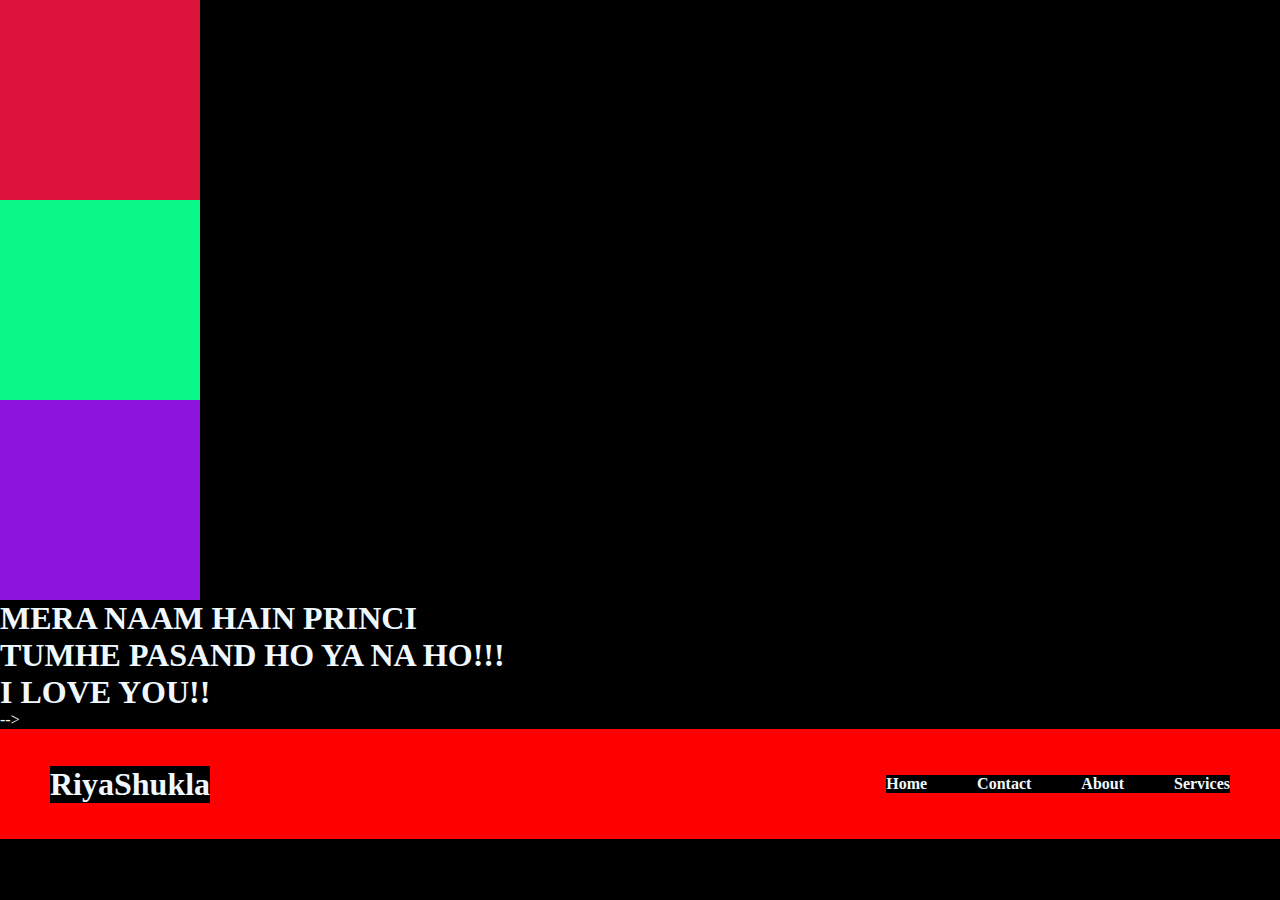
<file: Content/index.html>
<!DOCTYPE html>
<html lang="en">

<head>
    <meta charset="UTF-8">
    <meta http-equiv="X-UA-Compatible" content="IE=edge">
    <meta name="viewport" content="width=device-width, initial-scale=1.0">
    <title>Document</title>
    <link rel="stylesheet" href="style.css">
</head>

<body>
    <div id="box1"> </div>
    <div id="box2"></div>
    <div id="box3"></div>
    <h1>MERA NAAM HAIN PRINCI </h1>
    <h1>TUMHE PASAND HO YA NA HO!!!</h1>
    <h1>I LOVE YOU!!</h1> -->
     <div id="nav">
        <h1>RiyaShukla</h1>
        
        <div id="part2">
            <h4>Home</h4>
        <h4>Contact</h4>
        <h4>About</h4>
        <h4>Services</h4>
    </div>
    </div>
    
</body>
<script src="https://cdnjs.cloudflare.com/ajax/libs/gsap/3.12.7/gsap.min.js"
    integrity="sha512-f6bQMg6nkSRw/xfHw5BCbISe/dJjXrVGfz9BSDwhZtiErHwk7ifbmBEtF9vFW8UNIQPhV2uEFVyI/UHob9r7Cw=="
    crossorigin="anonymous" referrerpolicy="no-referrer"></script>
<script src="script.js"></script>

</html>
</file>
<file: Content/ScrollingText.html>
<!DOCTYPE html>
<html lang="en">

<head>
    <meta charset="UTF-8">
    <meta http-equiv="X-UA-Compatible" content="IE=edge">
    <meta name="viewport" content="width=device-width, initial-scale=1.0">
    <title>Document</title>
    <link rel="stylesheet" href="St.css">
</head>

<body>
    <div id="page1"></div>
    <div id="page2">
        <div id="move">
            <div class="marque">
                <h1>THIRIVE BEYOND LIMITS</h1>
            </div>
            <div class="marque">
                <h1>THIRIVE BEYOND LIMITS</h1>
            </div>
            <div class="marque">
                <h1>THIRIVE BEYOND LIMITS</h1>
            </div>
            <div class="marque">
                <h1>THIRIVE BEYOND LIMITS</h1>
            </div>
            <div class="marque">
                <h1>THIRIVE BEYOND LIMITS</h1>
            </div>
        </div>
    </div>
    <div id="page3"></div>
</body>
<script src="https://cdnjs.cloudflare.com/ajax/libs/gsap/3.12.7/gsap.min.js"
    integrity="sha512-f6bQMg6nkSRw/xfHw5BCbISe/dJjXrVGfz9BSDwhZtiErHwk7ifbmBEtF9vFW8UNIQPhV2uEFVyI/UHob9r7Cw=="
    crossorigin="anonymous" referrerpolicy="no-referrer"></script>
<script src="St.js"></script>

</html>
</file>
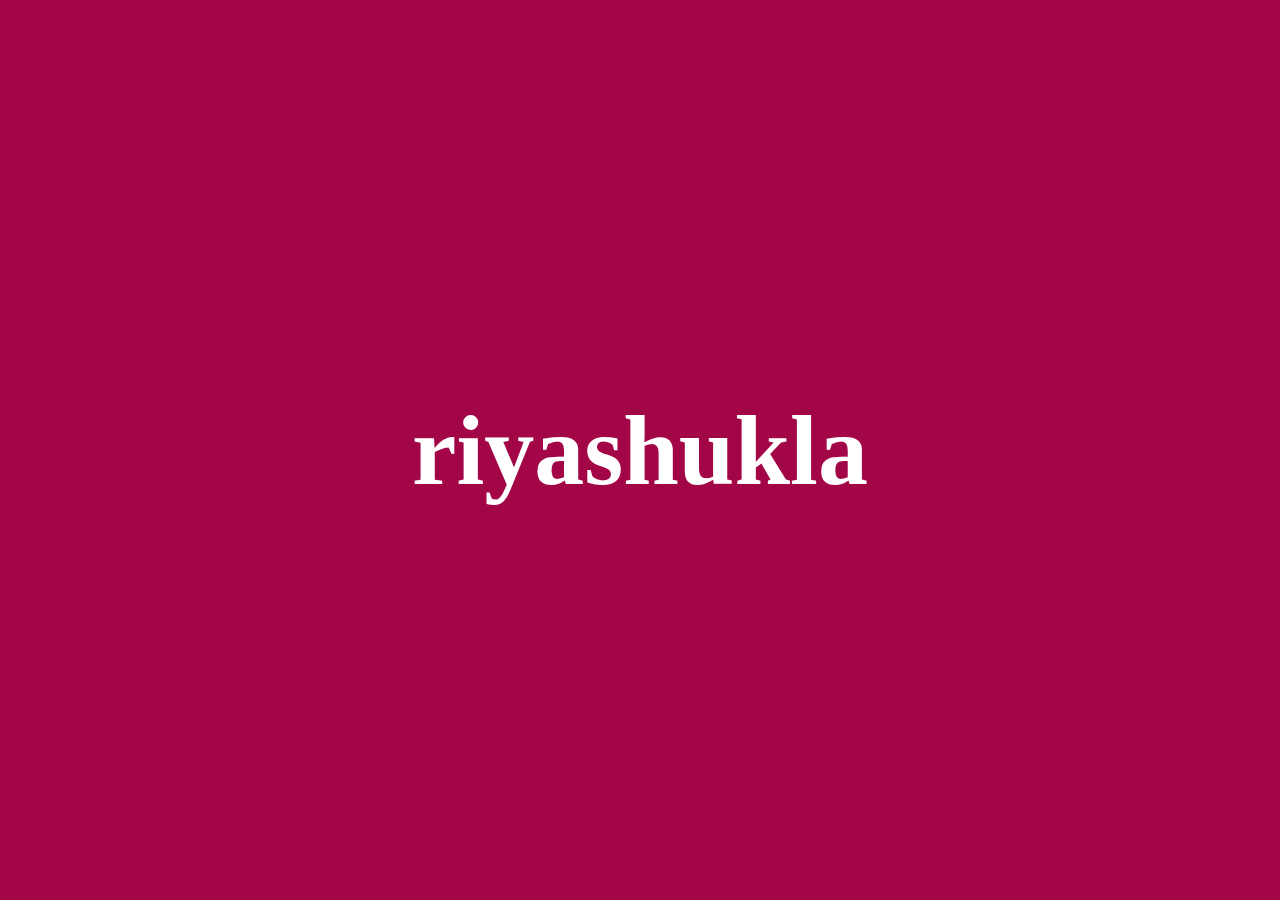
<file: Content/textAnimation.html>
<!DOCTYPE html>
<html lang="en">
<head>
    <meta charset="UTF-8">
    <meta http-equiv="X-UA-Compatible" content="IE=edge">
    <meta name="viewport" content="width=device-width, initial-scale=1.0">
    <title>Document</title>
    <link rel="stylesheet" href="textAni.css">
</head>
<body>
   <h1>riyashukla</h1> 
</body>
<script src="https://cdnjs.cloudflare.com/ajax/libs/gsap/3.12.7/gsap.min.js"
        integrity="sha512-f6bQMg6nkSRw/xfHw5BCbISe/dJjXrVGfz9BSDwhZtiErHwk7ifbmBEtF9vFW8UNIQPhV2uEFVyI/UHob9r7Cw=="
        crossorigin="anonymous" referrerpolicy="no-referrer"></script>
<script src="textAni.js"></script>
</html>
</file>
<file: Content/style.css>
* {
    margin: 0;
    padding: 0;
    background-color: black;
    color: aliceblue;

}

#box1 {
    background-color: crimson;
    height: 200px;
    width: 200px;
}
#box2 {
    background-color: rgb(9, 248, 136);
    height: 200px;
    width: 200px;
}
#box3 {
    background-color: rgb(140, 20, 220);
    height: 200px;
    width: 200px;
} 
 #nav{
    height: 50px;
    background-color: red;
    display: flex;
    align-items: center;
    justify-content: space-between;
    padding: 30px 50px;

}
#part2{
    display: flex;
    gap: 50px;
}
</file>
<file: Content/St.css>
* {
    margin: 0;
    padding: 0;
    box-sizing: border-box;
    font-family: "arial";
    color: #fff;
}

html,
body {
    height: 100%;
    width: 100%;
}

body {
    background-color: black;
}

#page1,
#page2,
#page3 {
    height: 100vh;
    width: 100%;
    padding: 5vw 0;
}

#move {
    background-color: #D8FF04;
    display: flex;
    padding: 1vw 0;
    overflow-x: hidden;
    width: max-content;
}

.marque {
    flex-shrink: 0;
    display: flex;
    align-items: center;
    gap: 3vw;
    padding: 0 1.5vw;
    transform: translateX(-100%);
    white-space: nowrap;
}

.marque h1 {
    font-size: 2vw;
    color: rgb(17, 3, 70);
}
</file>
<file: Content/textAni.css>
* {
    margin: 0;
    padding: 0;
    box-sizing: border-box;
    font-family: "montserrat";
    color: #fff;
  }
  
  html,
  body {
    height: 100%;
    width: 100%;
  }
  body{
    background-color: rgb(163, 6, 71);
    display:flex;
    align-items:center;
    justify-content:space-around;


  }
  h1{
    font-size: 100px;
    overflow: hidden;
    
  }
  h1 span{
    display: inline-block;
  }
</file>
